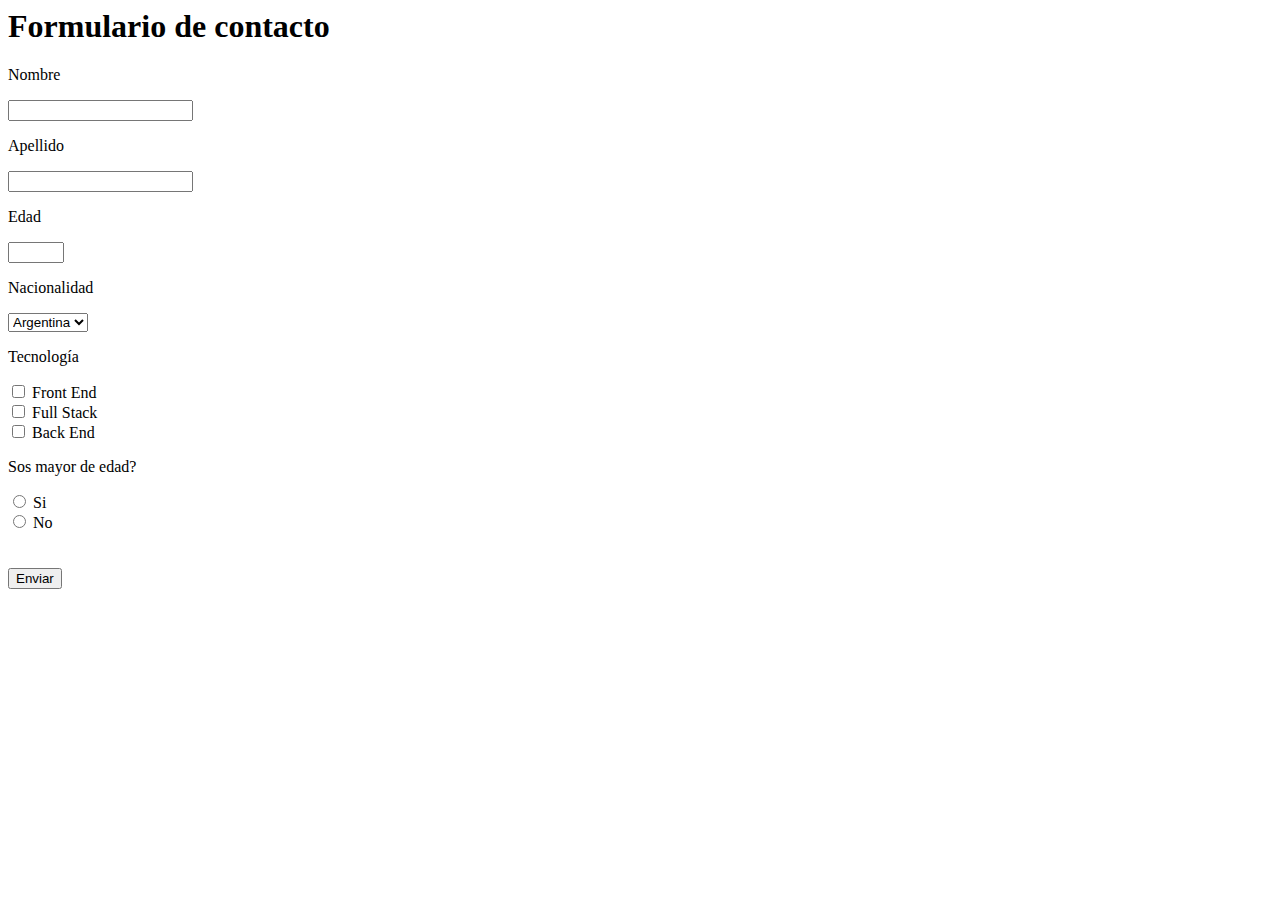
<file: Desafioformulario.html>
<html>
    <head>
<title>Desafio Formularios</title>
    </head>
    <body>
<h1> Formulario de contacto</h1>

        <form action="hola.com/formulario">
        <p>Nombre</p>
        <label>
            <input type="text" name="nombre_persona">
       
        </label>
        
        <p>Apellido</p>
        <label>
            <input type="text" name= "apellido_persona">
        </label>
       

        <p>Edad</p>
        <label>
            <input type="number" min="0" max="99" name= "edad">
        </label>
       

        <p>Nacionalidad</p>
        
             <select name="nacionalidad">
            <option value="Argentina"> Argentina </option>
            <option value="Uruguaya"> Uruguaya </option>
        </select>
    
<br>
<p>Tecnología </p>

<label>  
    <input type="checkbox" value="Front End"> 
    Front End
</label>

<br>

    <label>  
        <input type="checkbox" value="Full Stack"> 
        Full Stack
    </label>
    <br>
    <label>  
        <input type="checkbox" value="Back End"> 
        Back End
    </label>

    <p> Sos mayor de edad?</p>


    <label>
        <input type="radio" name="mayoria_de_edad" value="Si">
        Si  
    </label>
    <br>
    <label>
        <input type="radio" name="mayoria_de_edad" value="No">
        No 
    </label>
<br>
<br>
<br>

<input type="submit" value="Enviar">
</form>
               

    </body>
</html>
</file>
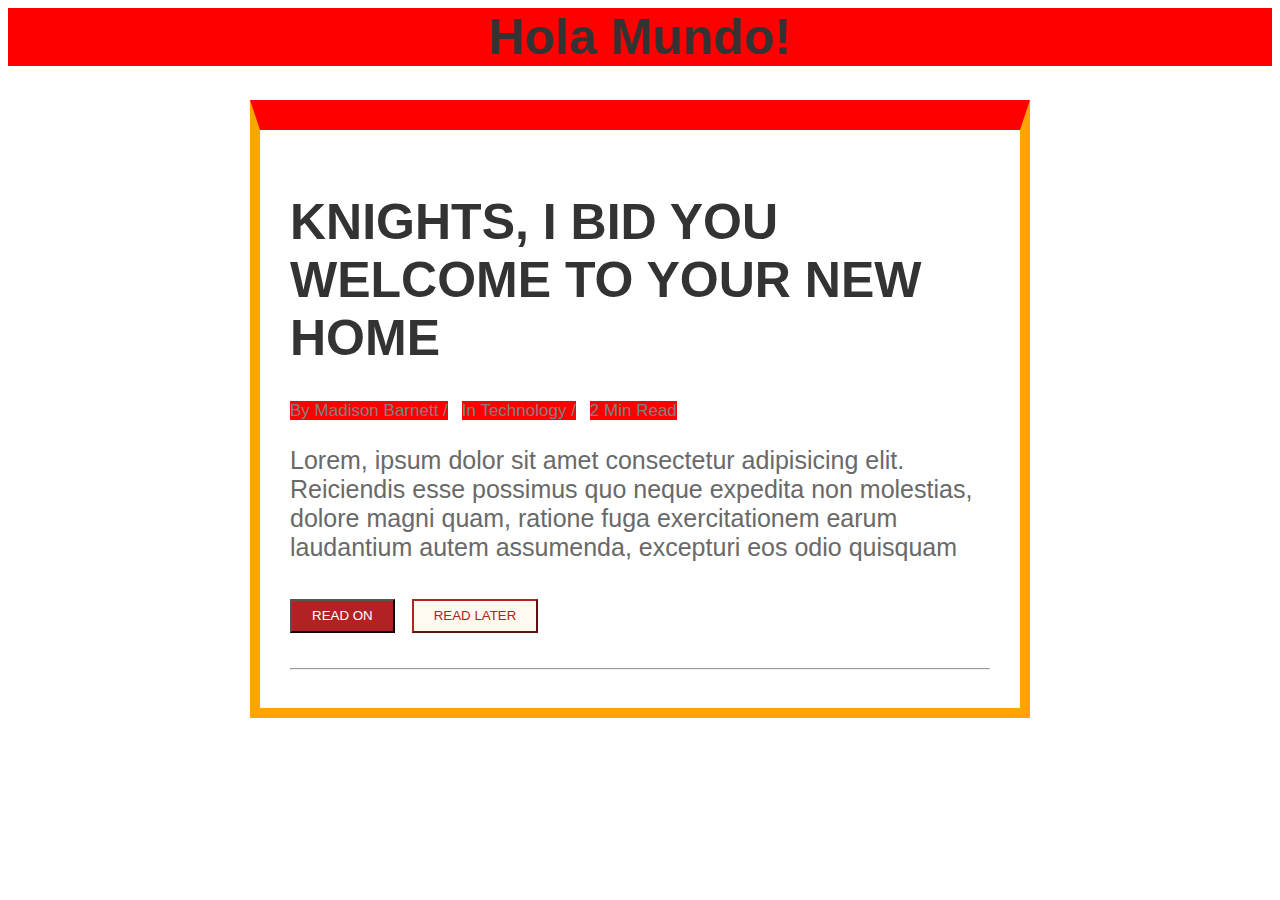
<file: claseCSS/desafioCSS/desafioCSS.html>
<html lang="en">

    <head>
        <title>Desafio CSS</title>
        <link rel="stylesheet" type="text/css" href="stylesCSS.css">
    </head>

    <body> 
        
              
        <H1 class="hola">Hola Mundo!</H1>
        

        <article>
        <h1>KNIGHTS, I BID YOU WELCOME TO YOUR NEW HOME</h1>
        <span>By Madison Barnett /</span>
        <span>In Technology /</span>
        <span>2 Min Read</span>

        <p>Lorem, ipsum dolor sit amet consectetur adipisicing elit. Reiciendis esse possimus quo neque expedita non molestias, dolore magni quam, ratione fuga exercitationem earum laudantium autem assumenda, excepturi eos odio quisquam<p>

        <button id="boton1">READ ON</button>    <button id="boton2">READ LATER</button> 

       <hr>

        </article>           

    </body>
</html>
</file>
<file: claseCSS/desafioCSS/stylesCSS.css>
article {
        margin: auto;
        width: 700px;
        padding: 30px;
        border: 10px solid orange;
        border-top: 30px solid red;
        
}



article span { 
  background-color: red;
}

.hola {
  text-align: center;
  background-color: red;
}

h1 {

  
   font-family: 'Lucida Sans', 'Lucida Sans Regular', 'Lucida Grande', 'Lucida Sans Unicode', Geneva, Verdana, sans-serif;
   font-size: 50px;
   color: rgb(51, 51, 51); 
}

span {
     font-family: sans-serif;
     font-size: 17px;
     color: grey;
     margin-right: 10px;
}

p {
  font-family: sans-serif;
  font-size: 25px;
  color: dimgray;
  margin-bottom: 35px;
}

button#boton1 {
             
              color: white;
              background-color: firebrick;
              font-weight: 100;
              margin-right: 10px;
              line-height: 30px;
              padding: 0 20px;
              
}

button#boton2 {
              color: firebrick;
              background-color: floralwhite;
              border-color: firebrick;
              font-weight: 100;
              margin-right: 10px;
              line-height: 30px;
              padding: 0 20px;
}
</file>
